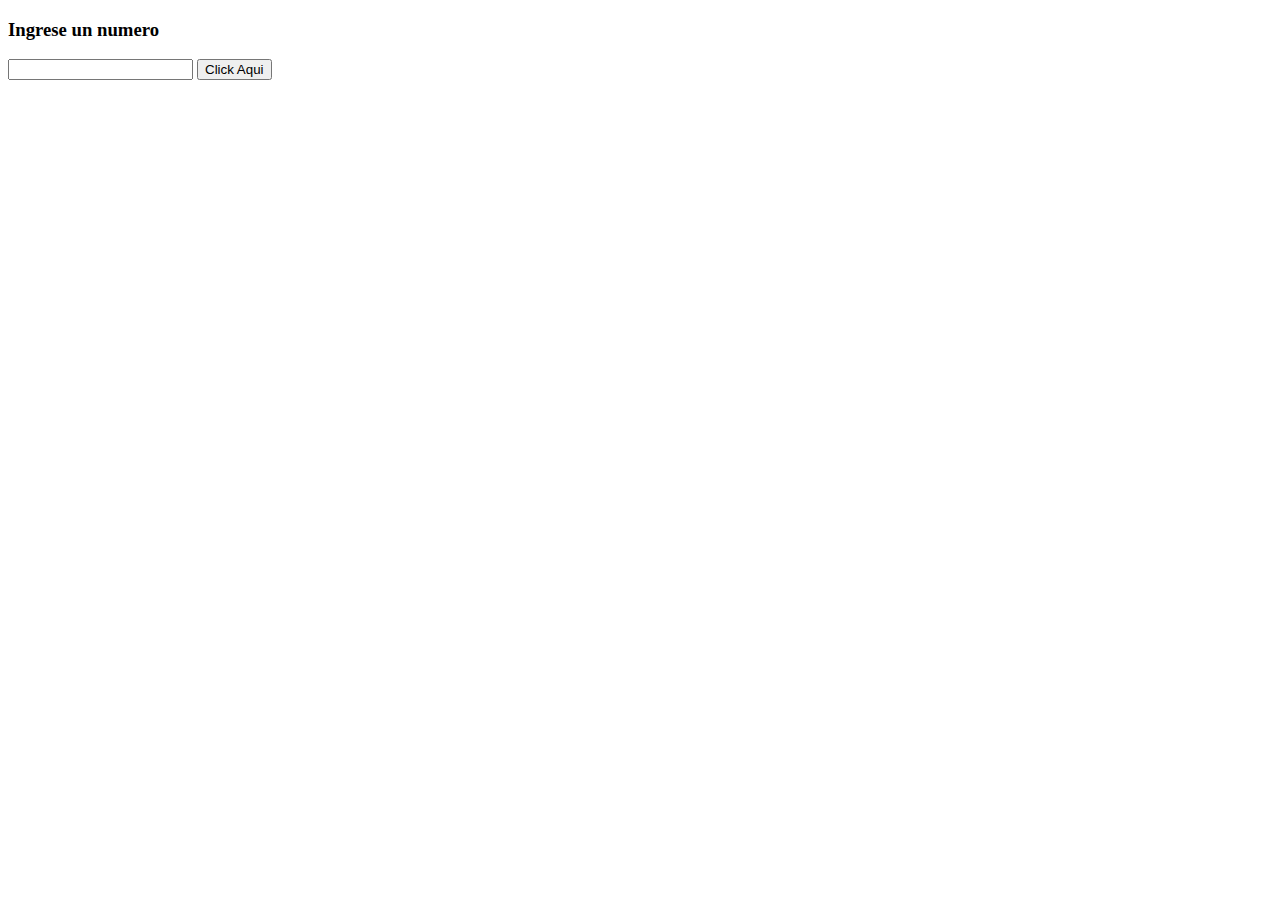
<file: PracticaPreParcial/Index.html>
<!DOCTYPE html>
<html lang="en">
<head>
    <meta charset="UTF-8">
    <meta name="viewport" content="width=device-width, initial-scale=1.0">
    <link rel="stylesheet" href="C:\Users\pc\Desktop\Nueva carpeta\PracticaPreParcial\css\styless.css">
    <title>Random User</title>
</head>
<body>
    <span class="contenedor">
    <h3 id="Titulo" class="titulo">Ingrese un numero </h3>
    <input id="IdUsuario" class="InputUser">
    <button id="IngresoUsuario" class="IngresoUser"> Click Aqui </button>
    </span>

<span class="contenedor">
<div class="Tarjeta" >
    <img id="ImagenUsuario" style="width: 200px">
    <p id="Nombre"></p>
    <p id="Apellido"></p>
    <p id="Edad"></p>
    <p id="Pais"></p>
    <p id="Ciudad" ></p>

</div>
</span>

</body>
<script src="C:\Users\pc\Desktop\Nueva carpeta\PracticaPreParcial\funciones\funciones.js"></script>
</html>
</file>
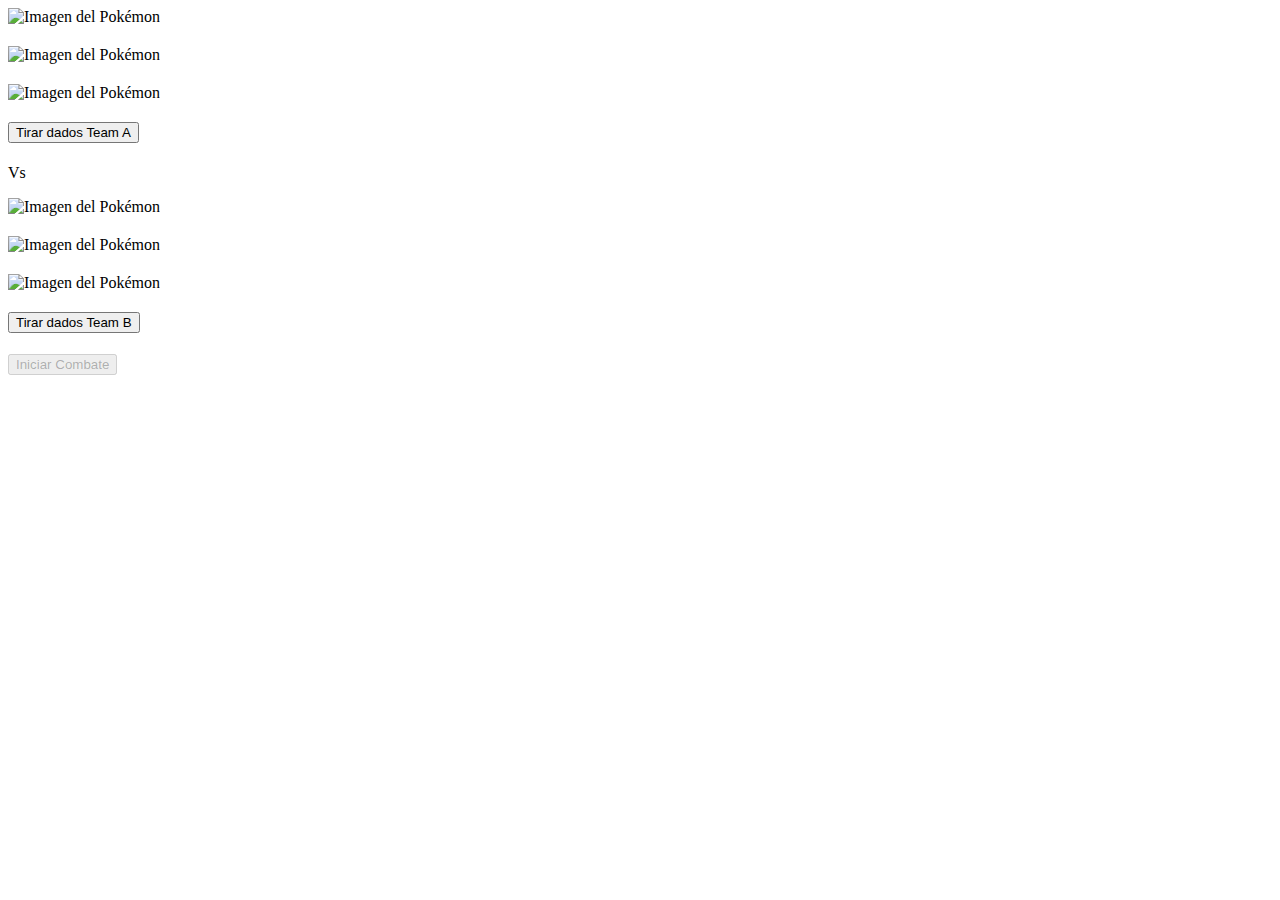
<file: TP1CombatePokemon/index.html>
<!DOCTYPE html>
<html lang="en">
<head>
    <meta charset="UTF-8">
    <meta name="Guera Pokemon" content="width=device-width, initial-scale=1.0">
    <title>Guerra Pokemon</title>
    <link rel="stylesheet" href="C:\Users\pc\Desktop\Nueva carpeta\TP1CombatePokemon\styless\styles.css">
</head>
<body>

    <div id="Borrado">
        <span  class="contenedor">
            <div>
                <img id="ImagenUno" class="TituloPokemon" style="width: 170px"  alt="Imagen del Pokémon">
                <h2 id="NombreUno" class="TituloPokemon"></h2>
                <h2 id="AtaqueUno" class="Ataque"></h2>
                <h2 id="DefensaUno"  class="Defensa" ></h2>
            </div>
            
                
          
            <div>
                    <img id="ImagenDos" class="TituloPokemon"  style="width: 170px" alt="Imagen del Pokémon">
                    <h2 id="NombreDos" class="TituloPokemon"></h2>
                    <h2 id="AtaqueDos" class="Ataque"></h2>
                    <h2 id="DefensaDos"  class="Defensa" ></h2>
            </div>
           
           
            <div>
                <img id="ImagenTres" class="TituloPokemon" style="width: 170px"  alt="Imagen del Pokémon">
                <h2 id="NombreTres" class="TituloPokemon"></h2>
                <h2 id="AtaqueTres" class="Ataque"></h2>
                <h2 id="DefensaTres"  class="Defensa" ></h2>
            </div>
            </span>
            <span class="contenedor">
                <div>
                    <h2 id="TotalAtkA" class="TituloPokemon"></h2>
                 <h2 id="TotalDefA" class="TituloPokemon"></h2>
                </div>
            </span>
         

        <span class="contenedor">
         <button id="DadosEUno" class="boton">Tirar dados Team A</button>
        </span>

        <span class="muestra2">
            <h1 id="TiradaAUno"></h1>
            <h1 id="TiradaADos"></h1>
            <h1 id="TiradaATres"></h1>
        </span>  
   </div>

    <p class ="separador" id="Separador">Vs</p>

 
    <div id="Borrado2">
    <span class="contenedor">
    <div>
            <img id="ImagenCuatro" class="TituloPokemon" style="width: 170px"  alt="Imagen del Pokémon">
            <h2 id="NombreCuatro" class="TituloPokemon"></h2>
            <h2 id="AtaqueCuatro" class="Ataque"></h2>
            <h2 id="DefensaCuatro"  class="Defensa" ></h2>
    </div>    

    <div>
             <img id="ImagenCinco" class="TituloPokemon" style="width: 170px"  alt="Imagen del Pokémon">
             <h2 id="NombreCinco" class="TituloPokemon"></h2>
             <h2 id="AtaqueCinco" class="Ataque"></h2>
             <h2 id="DefensaCinco"  class="Defensa" ></h2>
    </div>

    <div>
             <img id="ImagenSeis" class="TituloPokemon" style="width: 170px"  alt="Imagen del Pokémon">
             <h2 id="NombreSeis" class="TituloPokemon"></h2>
             <h2 id="AtaqueSeis" class="Ataque"></h2>
             <h2 id="DefensaSeis"  class="Defensa" ></h2>
    </div>
    </span>
    

            <span class="contenedor">
                <div>
                <h2 id="TotalAtkB" class="TituloPokemon"></h2>
                 <h2 id="TotalDefB" class="TituloPokemon"></h2>
                </div>
            </span>
            
   
            <span class="contenedor">
                 <button id="DadosEDos" class="boton">Tirar dados Team B</button>
            </span>
            

        <span class="muestra2">
            <h1 id="TiradaBUno"></h1>
            <h1 id="TiradaBDos"></h1>
            <h1 id="TiradaBTres"></h1>
        </span> 
     </div> 
        

    <button id="CombatePokemon" disabled="true">Iniciar Combate</button>
                    <h1 id="CasoEmpate" class="muestra"></h1>
                    <h1 id="Datos" class="muestra"></h1>
            <span class="contenedor">
                    <h1 id="EquipoGanadorUno" class="nombres"></h1>
                    <img id="ImagenEquipoGanadorUno"  style="width: 170px;">
                    <h1 id="EquipoGanadorDos" class="nombres"></h1>
                    <img id="ImagenEquipoGanadorDos"  style="width: 170px;">
                    <h1 id="EquipoGanadorTres" class="nombres"></h1>
                    <img id="ImagenEquipoGanadorTres"  style="width: 170px;">
            </span>

                <span class="contenedor">
                    <div>
                        <h1 id="stats" class="muestra"></h1>
                        <h2 id="TotalAtakEquipoGanador" class="Ataque"></h2>
                        <h2 id="TotalDefeEquipoGanador" class="Ataque"></h2>
                    </div>  
                </span>
                <span class="contenedor">
                    <div>
                        <h1 id="stats2" class="muestra"></h1>
                        <h2 id="TotalAtakEquipoPerdedor" class="Ataque"></h2>
                        <h2 id="TotalDefeEquipoPerdedor" class="Ataque"></h2>
                    </div>  
                </span>
                <span class="contenedor">
                    <div>
                        <h1 id="Calculo" class="muestra"></h1>

                            <h2 id="DiferenciaA" class="perdedor"></h2>
                            <h2 id="DiferenciaB" class="perdedor"></h2>
                    </div>  
                </span>  
                <span class="contenedor">
                <div>
                        <h1 id="Calculo2" class="muestra"></h1>
                     <h1 id="TiradaUno" class="perdedor"></h1>
                     <h1 id="TiradaDos" class="perdedor"></h1>
                     <h1 id="CasoEmpate2"  class="muestra"> </h1>
                </div>
                </span>                
                 
                           

</body>

<script src="C:\Users\pc\Desktop\Nueva carpeta\TP1CombatePokemon\funciones\fn.js"></script>
</html>
</file>
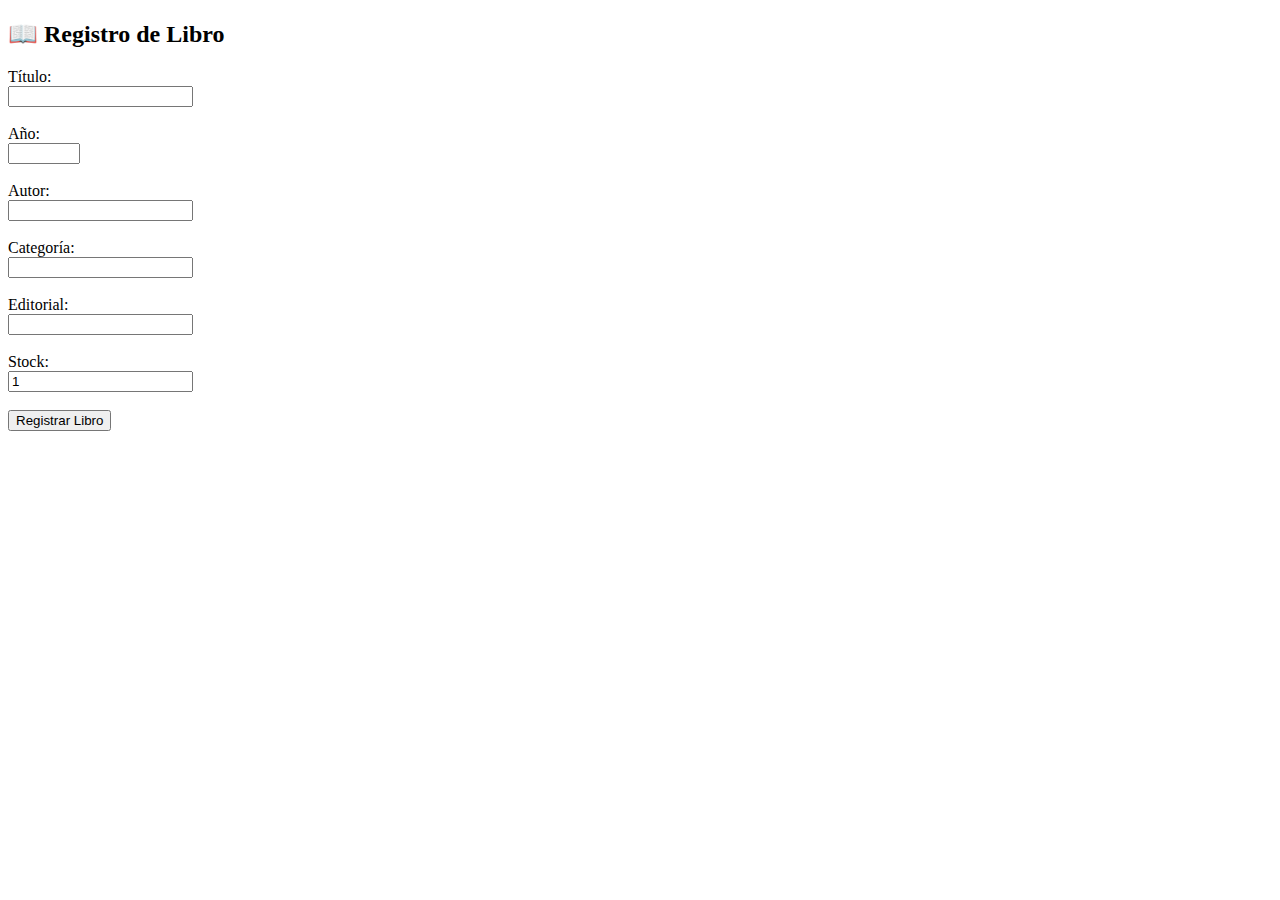
<file: Proyecto/Src/view/formularioLibro.html>
<!DOCTYPE html>
<html lang="es">
<head>
    <meta charset="UTF-8">
    <title>Registrar Libro</title>
</head>
<body>
    <h2>📖 Registro de Libro</h2>
    <form action="../dev/Libro.php" method="POST">
        <label>Título:</label><br>
        <input type="text" name="titulo" required><br><br>

        <label>Año:</label><br>
        <input type="number" name="anio" min="1000" max="9999" required><br><br>

        <label>Autor:</label><br>
        <input type="text" name="autor" required><br><br>

        <label>Categoría:</label><br>
        <input type="text" name="categoria" required><br><br>

        <label>Editorial:</label><br>
        <input type="text" name="editorial" required><br><br>

        <label>Stock:</label><br>
        <input type="number" name="stock" min="1" value="1" required><br><br>

        <button type="submit">Registrar Libro</button>
    </form>
</body>
</html>
</file>
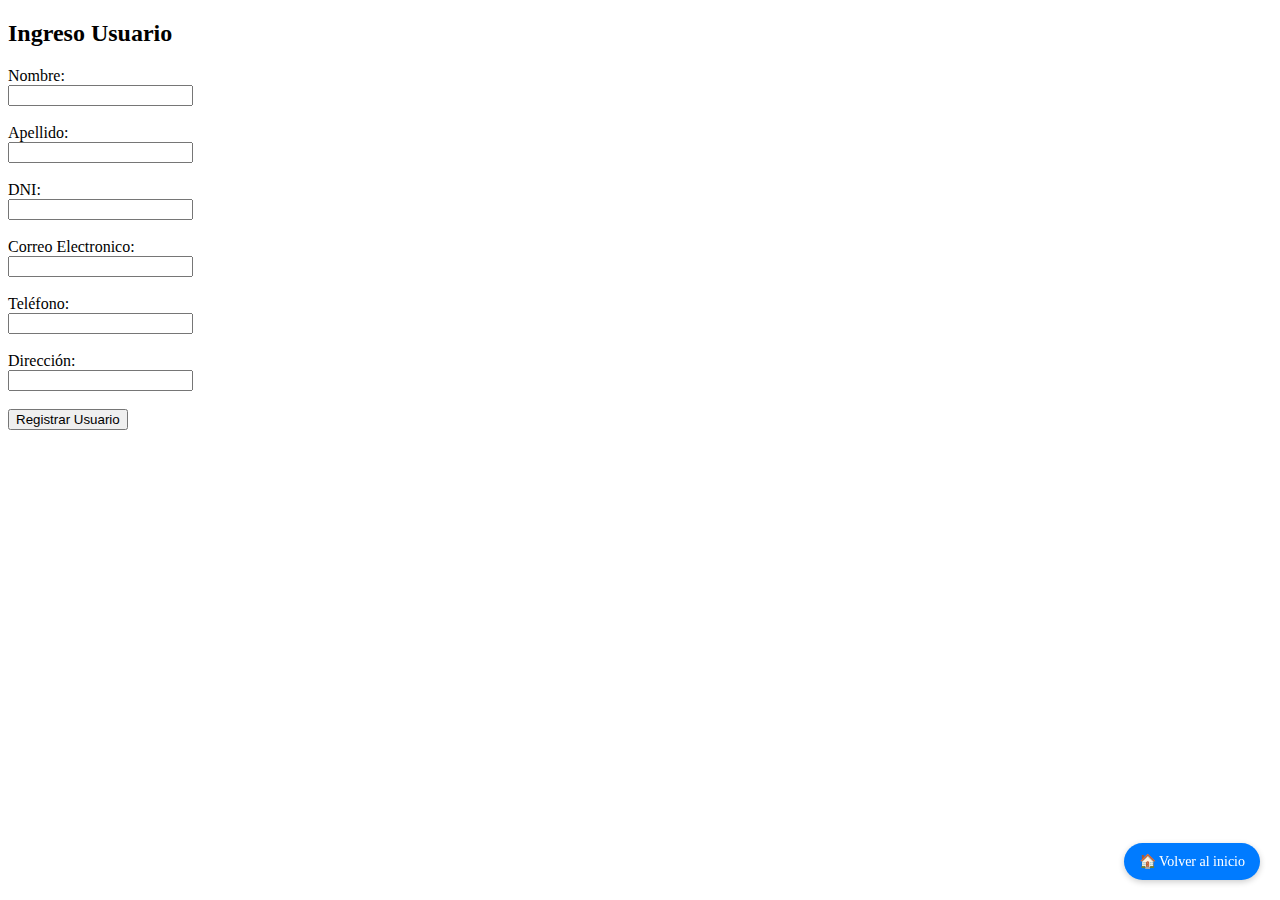
<file: Proyecto/Src/view/formularioUsuario.html>
<!DOCTYPE html>
<html lang="es">
<head>
    <meta charset="UTF-8">
    <title>Registrar Libro</title>
</head>
<body>
    <h2>Ingreso Usuario</h2>
<form action="../dev/Usuario.php" method="POST">
    <label>Nombre:</label><br>
    <input type="text" name="nombre" required><br><br>

    <label>Apellido:</label><br>
    <input type="text" name="apellido" required><br><br>
    
    <label>DNI:</label><br>
    <input type="text" name="dni" required><br><br>

    <label>Correo Electronico:</label><br>
    <input type="email" name="correo_electronico" required><br><br>

    <label>Teléfono:</label><br>
    <input type="text" name="telefono" required><br><br>

    <label>Dirección:</label><br>
    <input type="text" name="direccion" required><br><br>


    <button type="submit">Registrar Usuario</button>
</form>
<a href="../index.php" class="btn-volver-fijo">🏠 Volver al inicio</a>

<style>
.btn-volver-fijo {
    position: fixed;
    bottom: 20px;
    right: 20px;
    background-color: #007bff;
    color: white;
    padding: 10px 15px;
    border-radius: 50px;
    text-decoration: none;
    font-size: 14px;
    box-shadow: 0 2px 6px rgba(0,0,0,0.2);
    transition: background-color 0.3s ease;
}
.btn-volver-fijo:hover {
    background-color: #0056b3;
}
</style>
</body>
</html>
</file>
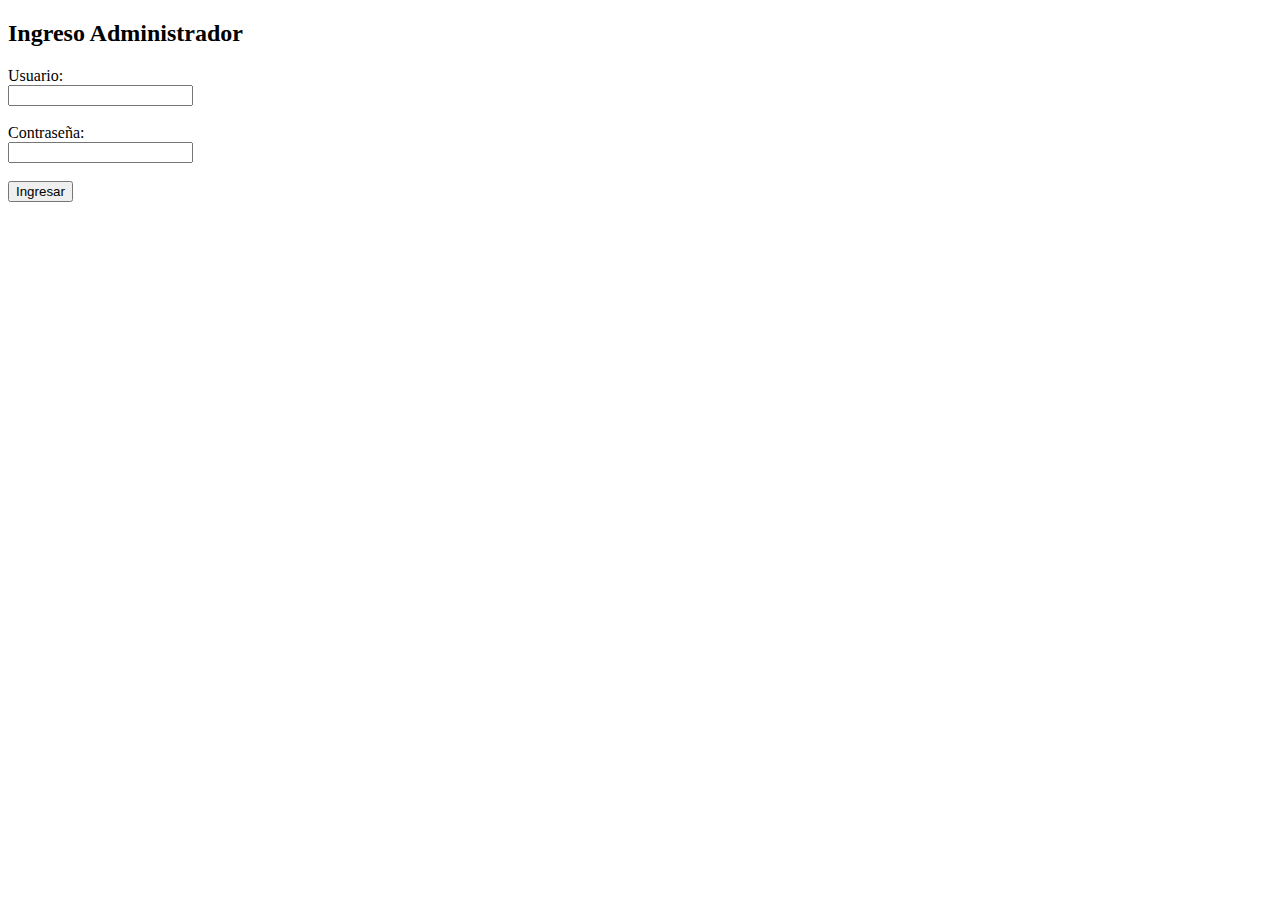
<file: Proyecto/Src/view/loginAdmin.html>
<!DOCTYPE html>
<html lang="es">
<head>
  <meta charset="utf-8">
  <title>Login Administrador</title>
</head>
<body>
  <h2>Ingreso Administrador</h2>

  <form action="../dev/LoginAdmin.php" method="POST">
    <label>Usuario:</label><br>
    <input type="text" name="usuario" required autocomplete="username"><br><br>

    <label>Contraseña:</label><br>
    <input type="password" name="contraseña" required autocomplete="current-password"><br><br>

    <button type="submit">Ingresar</button>
  </form>
</body>
</html>
</file>
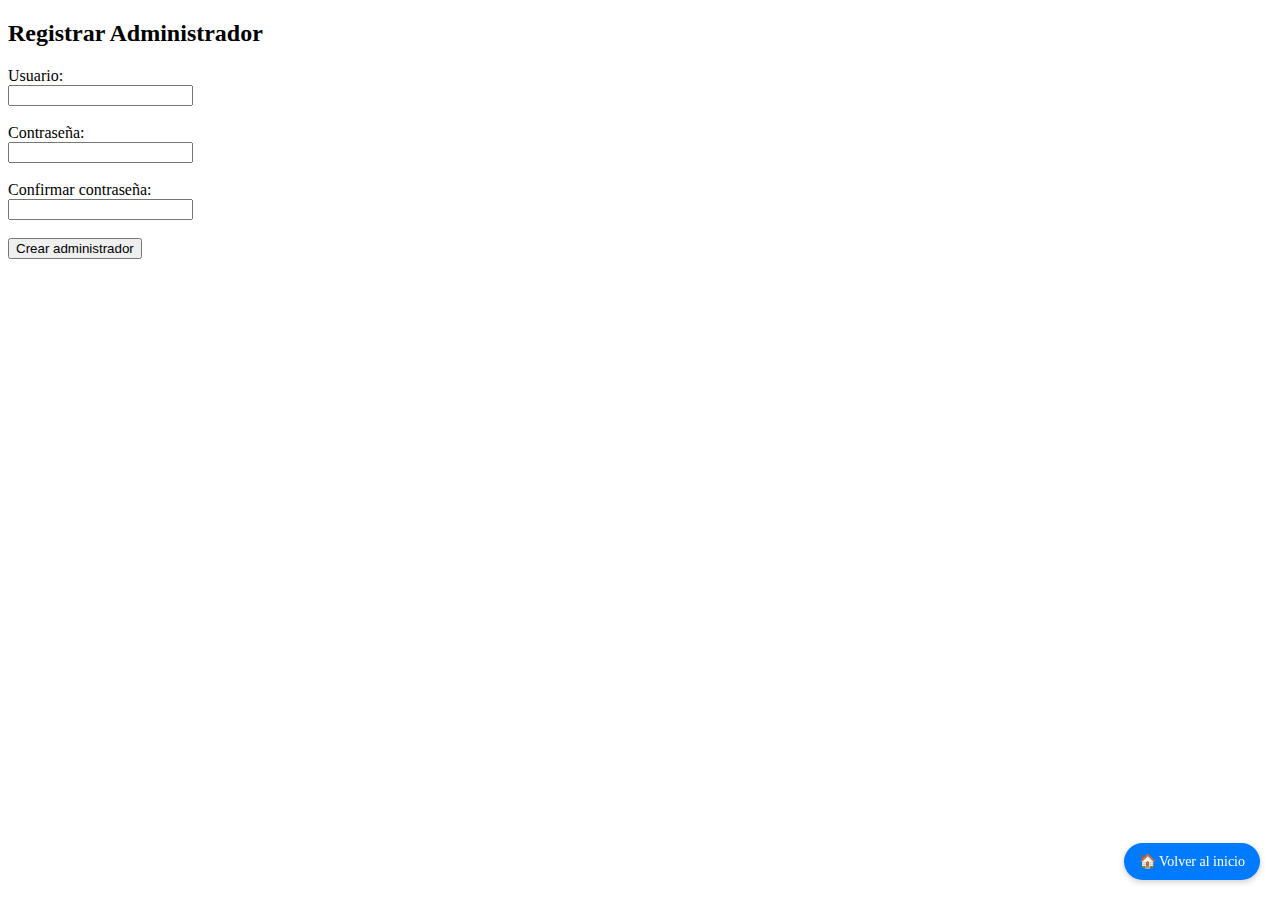
<file: Proyecto/Src/view/registrarAdministrador.html>
<!DOCTYPE html>
<html lang="es">
<head>
  <meta charset="utf-8">
  <title>Registrar Administrador</title>
</head>
<body>
  <h2>Registrar Administrador </h2>
  <form action="../dev/Administrador.php" method="POST">
    <label>Usuario:</label><br>
    <input type="text" name="usuario" required maxlength="50"><br><br>

    <label>Contraseña:</label><br>
    <input type="password" name="contraseña" required minlength="6"><br><br>

    <label>Confirmar contraseña:</label><br>
    <input type="password" name="confirm_contraseña" required minlength="6"><br><br>

    <button type="submit">Crear administrador</button>
  </form>
  <a href="../../index.php" class="btn-volver-fijo">🏠 Volver al inicio</a>
  <style>
.btn-volver-fijo {
    position: fixed;
    bottom: 20px;
    right: 20px;
    background-color: #007bff;
    color: white;
    padding: 10px 15px;
    border-radius: 50px;
    text-decoration: none;
    font-size: 14px;
    box-shadow: 0 2px 6px rgba(0,0,0,0.2);
    transition: background-color 0.3s ease;
}
.btn-volver-fijo:hover {
    background-color: #0056b3;
}
</style>
</body>
</html>
</file>
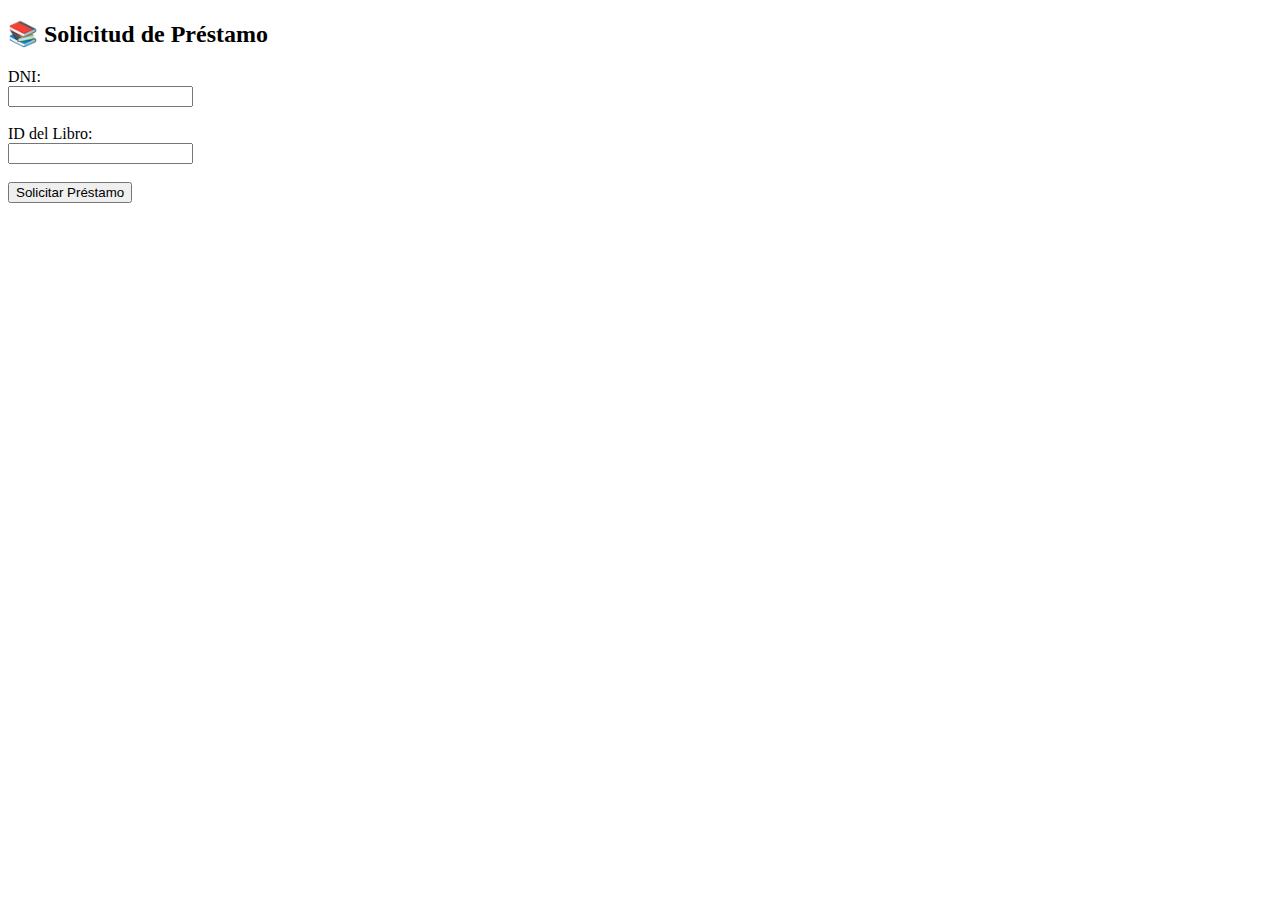
<file: Proyecto/Src/view/solicitudPrestamo.html>
<!DOCTYPE html>
<html lang="es">
<head>
    <meta charset="UTF-8">
    <title>Registrar Libro</title>
</head>
<body>
    
        <h2>📚 Solicitud de Préstamo</h2>
<form action="../dev/Prestamo.php" method="POST">
    <label>DNI:</label><br>
    <input type="text" name="dni" required><br><br>

    <label>ID del Libro:</label><br>
    <input type="number" name="libro_id" min="1" required><br><br>

    <button type="submit">Solicitar Préstamo</button>
</form>

    </form>
</body>
</html>
</file>
